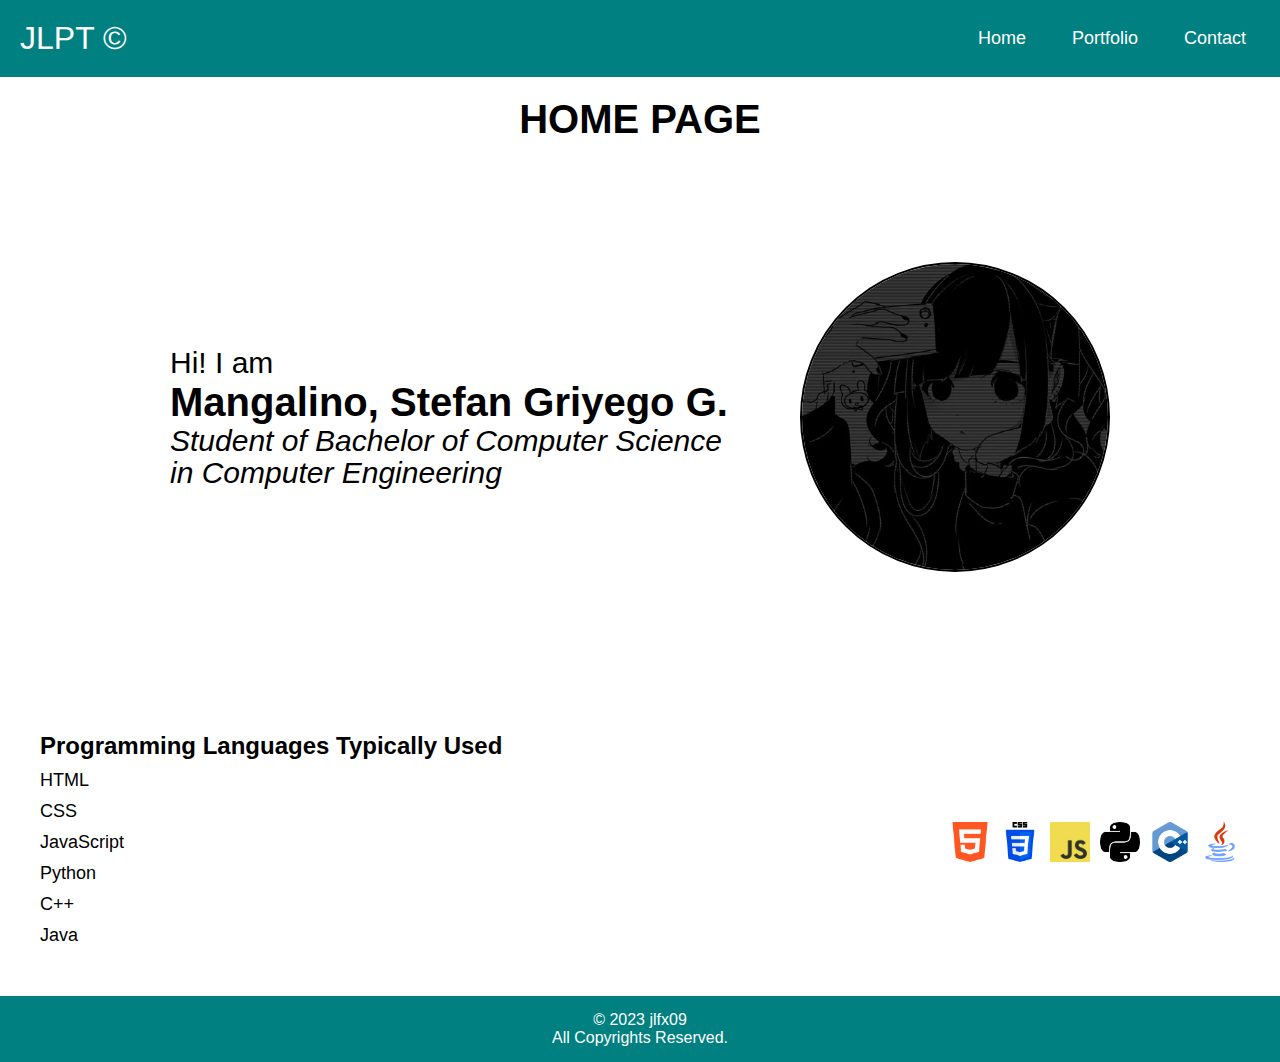
<file: index.html>
<!DOCTYPE html>
<html lang="en">
<head>
  <meta charset="UTF-8" />
  <meta http-equiv="X-UA-Compatible" content="IE=edge" />
  <meta name="viewport" content="width=device-width, initial-scale=1.0" />
  <link rel="stylesheet" href="style.css" />
  <title>Home Page (Portfolio)</title>
</head>
<body>
  <nav class="navbar">
    <!-- LOGO -->
    <div class="logo">JLPT &copy;</div>
    <!-- NAVIGATION MENU -->
    <ul class="nav-links">
      <!-- USING CHECKBOX HACK -->
      <input type="checkbox" id="checkbox_toggle" />
      <label for="checkbox_toggle" class="hamburger">&#9776;</label>
      <!-- NAVIGATION MENUS -->
      <div class="menu">
        <li><a href="index.html">Home</a></li>
        <li><a href="portfolio.html">Portfolio</a></li>
        <li><a href="contact.html">Contact</a></li>
      </div>
    </ul>
  </nav>


  <div class = "HeadingTitle">
    <h1 class = "Maintxt">HOME PAGE</h1>
  </div>

  <section class="large-content">
    <div class="content-container">
      <div class="text">
        <p class="secondary-font">Hi! I am</p>
        <h1 class="font-large">Mangalino, Stefan Griyego G.</h1>
        <p class="third-font">Student of Bachelor of Computer Science <br>in Computer Engineering</p>
      </div>
      <img src="image/pfp.jpg" class="image">
    </div>
  </section>


  <div class="ProgrammingSection">
    <div class="ProgrammingText">
      <h2>Programming Languages Typically Used</h2>
      <ul>
        <li>HTML</li>
        <li>CSS</li>
        <li>JavaScript</li>
        <li>Python</li>
        <li>C++</li>
        <li>Java</li>
      </ul>
    </div>
    <br>
    <div class="ProgrammingIcons">
      <div class="icon"><img src="image/html5.png" alt="HTML Icon"></div>
      <div class="icon"><img src="image/css.png" alt="CSS Icon"></div>
      <div class="icon"><img src="image/js.png" alt="JavaScript Icon"></div>
      <div class="icon"><img src="image/Python.png" alt="Python Icon"></div>
      <div class="icon"><img src="image/C++.png" alt="C++ Icon"></div>
      <div class="icon"><img src="image/Java.png" alt="Java Icon"></div>
    </div>
  </div>

</body>

<footer class="footer">
  <p>&copy; 2023 jlfx09 <br> All Copyrights Reserved.</p>
</footer>

</html>
</file>
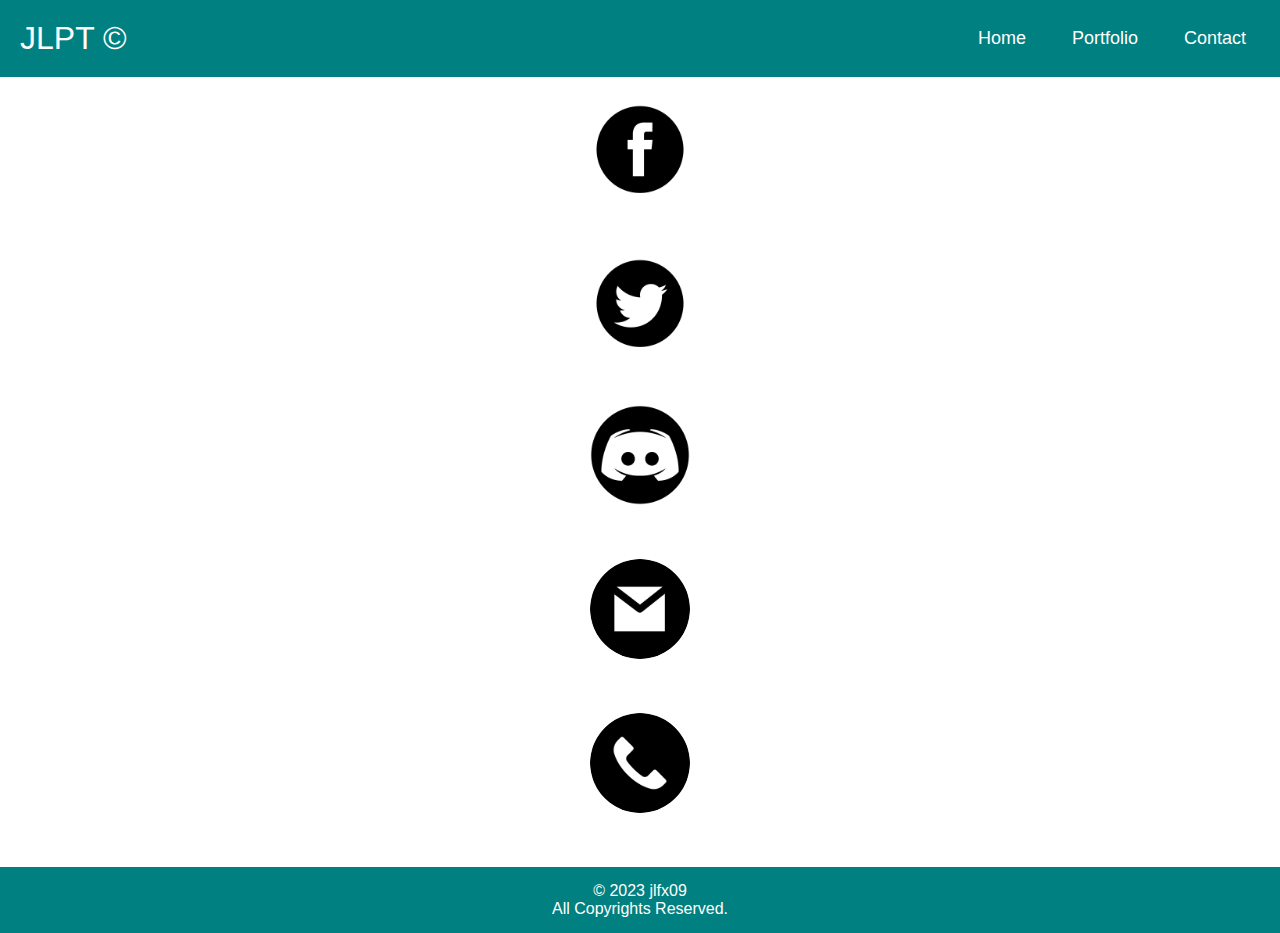
<file: contact.html>
<!DOCTYPE html>
<html lang="en">
<head>
  <meta charset="UTF-8" />
  <meta http-equiv="X-UA-Compatible" content="IE=edge" />
  <meta name="viewport" content="width=device-width, initial-scale=1.0" />
  <link rel="stylesheet" href="contact.css" />
  <link rel="stylesheet" href="style.css" >
  <title>Contacts</title>
</head>

<body>
  <nav class="navbar">
    <!-- LOGO -->
    <div class="logo">JLPT &copy;</div>
    <!-- NAVIGATION MENU -->
    <ul class="nav-links">
      <!-- USING CHECKBOX HACK -->
      <input type="checkbox" id="checkbox_toggle" />
      <label for="checkbox_toggle" class="hamburger">&#9776;</label>
      <!-- NAVIGATION MENUS -->
      <div class="menu">
        <li><a href="index.html">Home</a></li>
        <li><a href="portfolio.html">Portfolio</a></li>
        <li><a href="contact.html">Contact</a></li>
      </div>
    </ul>
  </nav>

  <div class="contact-details">
    <div class="contact-item">
      <img src="image/facebook.png" alt="Facebook" />
      <div class="contact-bubble">Facebook: @ichinosereii</div>
    </div>
    <div class="contact-item">
      <img src="image/twitter.png" alt="Twitter" />
      <div class="contact-bubble">Twitter: ykiritsu</div>
    </div>
    <div class="contact-item">
      <img src="image/discord.png" alt="Discord" />
      <div class="contact-bubble">Discord: yumina_belfast</div>
    </div>
    <div class="contact-item">
        <img src="image/gmail.png" alt="Gmail" />
        <div class="contact-bubble">Gmail: ykiritsu@gmail.com</div>
    </div>
    <div class="contact-item">
        <img src="image/phone-call.png" alt="Gmail" />
        <div class="contact-bubble">Phone: +639292735741</div>
    </div>
  </div>

  
<footer class="footer">
    <p>&copy; 2023 jlfx09 <br> All Copyrights Reserved.</p>
</footer>

</body>
</html>
</file>
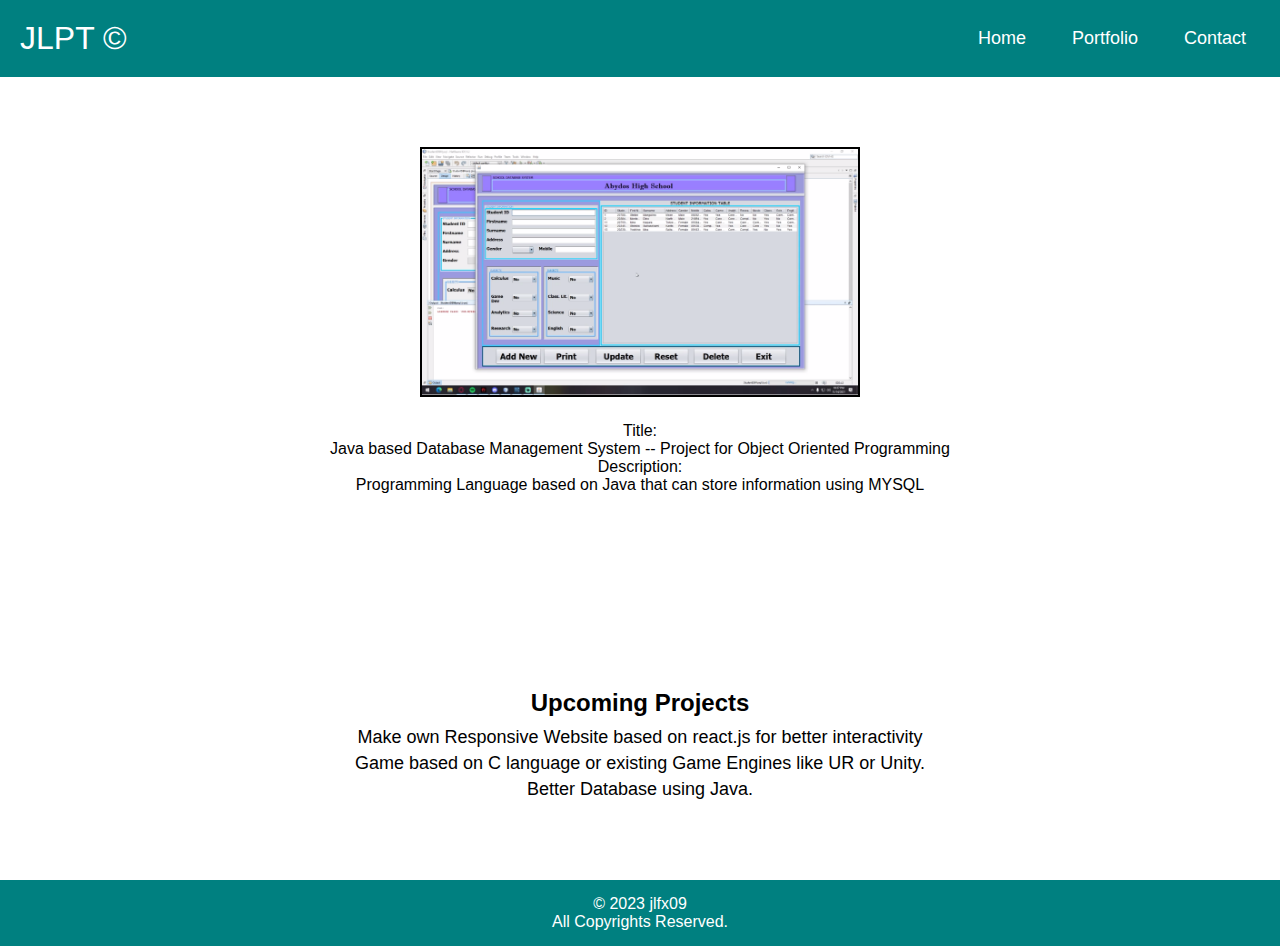
<file: portfolio.html>
<!DOCTYPE html>
<html lang="en">

<head>
    <meta charset="UTF-8" />
    <meta http-equiv="X-UA-Compatible" content="IE=edge" />
    <meta name="viewport" content="width=device-width, initial-scale=1.0" />
    <link rel="stylesheet" href="portfolio.css" />
    <title>Portfolio Portion</title>
</head>

<body>
    <nav class="navbar">
        <!-- LOGO -->
        <div class="logo">JLPT &copy;</div>

        <!-- NAVIGATION MENU -->
        <ul class="nav-links">
            <!-- USING CHECKBOX HACK -->
            <input type="checkbox" id="checkbox_toggle" />
            <label for="checkbox_toggle" class="hamburger">&#9776;</label>

            <!-- NAVIGATION MENUS -->
            <div class="menu">
                <li><a href="index.html">Home</a></li>
                <li><a href="portfolio.html">Portfolio</a></li>
                <li><a href="contact.html">Contact</a></li>
            </div>
        </ul>
    </nav>

    <div class="carousel-container">
        <img src="" alt="Image" class="carousel-image" id="carousel-image">
        <p class="carousel-text" id="carousel-text">Text for Image</p>
    </div>

    <div class="upcoming-projects">
        <h2>Upcoming Projects</h2>
        <ul>
            <li>Make own Responsive Website based on react.js for better interactivity</li>
            <li>Game based on C language or existing Game Engines like UR or Unity.</li>
            <li>Better Database using Java.</li>
            <!-- Add more upcoming projects here -->
        </ul>
    </div>
    
    <script>
        // JavaScript to implement the carousel
        const imagesAndTexts = [
            { image: "image/image1.png", text: "Title:<br> Java based Database Management System -- Project for Object Oriented Programming <br> Description: <br> Programming Language based on Java that can store information using MYSQL <br>" },
            { image: "image/image2.jpg", text: "Title: <br> Responsive Login Page Based on HTML and CSS <br> Description: <br> A webpage based around CSS and HTML with subtle Javascript that acts as a Login Page for website creation training." },
            { image: "image/image3.png", text: "Title: <br> Basic Website using HTML, CSS and JS <br> Description: <br> A basic website design based around HTML, CSS and JS which is used as a submission for Embedded Laboratory CPE-402." },
            // Add more objects for additional images and text
        ];

        let currentIndex = 0;

        function changeImage() {
        const imageElement = document.getElementById("carousel-image");
        const textElement = document.getElementById("carousel-text");
        imageElement.src = imagesAndTexts[currentIndex].image;
        textElement.innerHTML = imagesAndTexts[currentIndex].text;
        currentIndex = (currentIndex + 1) % imagesAndTexts.length;
        }

        // Call changeImage function every 7 seconds
        setInterval(changeImage, 4000);

        // Initial image load
        changeImage();
    </script>

<footer class="footer">
    <p>&copy; 2023 jlfx09 <br> All Copyrights Reserved.</p>
</footer>

</body>
</html>
</file>
<file: style.css>
/* UTILITIES */
* {
    margin: 0;
    padding: 0;
    box-sizing: border-box;
  }
  
  body {
    font-family: 'Arial', sans-serif;
    display: flex;
    flex-direction: column;
    min-height: 100vh; /* Ensure the body takes up at least the viewport height */
    margin: 0;
  }
  
  a {
    text-decoration: none;
  }
  
  li {
    list-style: none;
  }

  .navbar {
    display: flex;
    align-items: center;
    justify-content: space-between;
    padding: 20px;
    background-color: teal;
    color: #fff;
  }
  
  .nav-links a {
    color: #fff;
  }
  

  .logo {
    font-size: 32px;
  }
  

  .menu {
    display: flex;
    gap: 1em;
    font-size: 18px;
  }
  
  .menu li:hover {
    background-color: #4c9e9e;
    border-radius: 5px;
    transition: 0.3s ease;
  }
  
  .menu li {
    padding: 5px 14px;
  }

  .large-content {
    display: flex;
    justify-content: space-between; /* Add space between left and right containers */
    align-items: center;
}

.left-container {
    flex: 1; /* Occupy available space in the left container */
    padding: 0 20px; /* Add some padding to the left container */
    padding-top: 100px;
}

.right-container {
    flex: 1; /* Occupy available space in the right container */
    text-align: right; /* Align the image and text to the right in the right container */
    padding-right: 20px;
    padding-top: 100px;
}

.font-large {
    font-family: 'Arial', sans-serif;
    font-size: 40px;
    color: black;
    justify-content: space-between;
    padding-left: 50px;
}

.secondary-font {
    font-family: 'Arial', sans-serif;
    font-size: 30px;
    color: black;
    justify-content: space-between;
    padding-left: 50px;
}

.third-font {
    font-family: 'Arial', sans-serif;
    font-size: 30px;
    color: black;
    justify-content: space-between;
    padding-left: 50px;
    line-height: 32px;
    font-style: italic;
}

.image {
    max-width: 25%;
    max-height: 25%;
    border: 2px solid black;
}
  
.footer {
  background-color: teal;
  color: white;
  text-align: center;
  padding: 15px;
  margin-top: auto; /* Push the footer to the bottom */
}

  /* RESPONSIVE NAVBAR MENU STARTS */

/* CHECKBOX HACK */

input[type=checkbox] {
    display: none;
  } 
  
  /* HAMBURGER MENU */
  .hamburger {
    display: none;
    font-size: 24px;
    user-select: none;
  }
  
  /* APPLYING MEDIA QUERIES */
  @media (max-width: 768px) {
   .menu {
      display:none;
      position: absolute;
      background-color:teal;
      right: 0;
      left: 0;
      text-align: center;
      padding: 16px 0;
    }
  
    .menu li:hover {
      display: inline-block;
      background-color:#4c9e9e;
      transition: 0.3s ease;
    }
  
    .menu li + li {
      margin-top: 12px;
    }
  
    input[type=checkbox]:checked ~ .menu {
      display: block;
    }
  
    .hamburger {
      display: block;
    }
}/* UTILITIES */
* {
  margin: 0;
  padding: 0;
  box-sizing: border-box;
}

body {
  font-family: 'Arial', sans-serif;
}

a {
  text-decoration: none;
}

li {
  list-style: none;
}

.navbar {
  display: flex;
  align-items: center;
  justify-content: space-between;
  padding: 20px;
  background-color: teal;
  color: #fff;
}

.nav-links a {
  color: #fff;
}


.logo {
  font-size: 32px;
}


.menu {
  display: flex;
  gap: 1em;
  font-size: 18px;
}

.menu li:hover {
  background-color: teal;
  border-radius: 5px;
  transition: 0.3s ease;
}

.menu li {
  padding: 5px 14px;
}

.large-content {
  position: relative;
  text-align: justify;
  padding: 100px 0;
  justify-content: space-between;
}

.font-large {
  font-family: 'Arial', sans-serif;
  font-size: 40px;
  color: black;
  justify-content: space-between;
  padding-left: 150px;
  margin-right: 50px;
}

.secondary-font {
  font-family: 'Arial', sans-serif;
  font-size: 30px;
  color: black;
  justify-content: space-between;
  padding-left: 150px;
  margin-right: 50px;
}

.third-font {
  font-family: 'Arial', sans-serif;
  font-size: 30px;
  color: black;
  justify-content: space-between;
  padding-left: 150px;
  line-height: 32px;
  font-style: italic;
  margin-right: 50px;
}

.content-container {
display: flex;
align-items: center;
padding: 20px;
}

.image {
max-width: 25%; /* Adjust the image size as needed */
height: 25%; /* Maintain aspect ratio */
border: 2px solid black;
margin-right: 150px; /* Adjust the margin as needed to move the image closer to the text */
border-radius: 50%;
}

.text {
flex-grow: 1;
}

.HeadingTitle {
display: flex;
align-items: center;
justify-content: center;
}

.Maintxt {
font-family: 'Arial', sans-serif;
font-size: 40px;
margin-top: 20px;
}

.ProgrammingSection {
display: flex;
justify-content: space-between;
align-items: center;
padding: 40px;
background-color: white; /* Adjust the background color as needed */
}

.ProgrammingText {
flex: 1;
}

.ProgrammingText h2 {
font-size: 24px;
margin-bottom: 10px;
}

.ProgrammingText ul {
list-style: none;
padding: 0;
}

.ProgrammingText li {
font-size: 18px;
margin-bottom: 10px;
}

.ProgrammingIcons {
flex: 1;
display: flex;
justify-content: flex-end;
}

.ProgrammingIcons img {
width: 40px; /* Adjust the icon size as needed */
height: 40px;
margin-left: 10px; /* Adjust the margin between icons as needed */
}

.footer {
background-color: teal;
color: white;
text-align: center;
padding: 15px;
margin-top: auto; /* Push the footer to the bottom */
}

/* RESPONSIVE NAVBAR MENU STARTS */

/* CHECKBOX HACK */

input[type=checkbox] {
  display: none;
} 

/* HAMBURGER MENU */
.hamburger {
  display: none;
  font-size: 24px;
  user-select: none;
}

/* APPLYING MEDIA QUERIES */
@media (max-width: 768px) {
 .menu {
    display:none;
    position: absolute;
    background-color:teal;
    right: 0;
    left: 0;
    text-align: center;
    padding: 16px 0;
  }

  .menu li:hover {
    display: inline-block;
    background-color:#4c9e9e;
    transition: 0.3s ease;
  }

  .menu li + li {
    margin-top: 12px;
  }

  input[type=checkbox]:checked ~ .menu {
    display: block;
  }

  .hamburger {
    display: block;
  }
}

@media (max-width: 768px) {
.large-content {
  padding: 100px 0; /* Adjust padding for smaller screens */
}

.font-large {
  font-size: 32px; /* Adjust font size for smaller screens */
  padding-left: 0; /* Remove padding for smaller screens */
  text-align: center;
  margin-left: auto;
  margin-right: auto;
}

.secondary-font {
  padding-top:50px;
  font-size: 24px; /* Adjust font size for smaller screens */
  padding-left: 0; /* Remove padding for smaller screens */
  text-align: center;
  margin-left: auto;
  margin-right: auto;
}

.third-font {
  font-size: 24px; /* Adjust font size for smaller screens */
  padding-left: 0; /* Remove padding for smaller screens */
  line-height: 28px; /* Adjust line-height for smaller screens */
  text-align: center;
  margin-left: auto;
  margin-right: auto;
}

.content-container {
  flex-direction: column; /* Stack elements vertically on smaller screens */
  align-items: center; /* Center-align items vertically */
}

.image {
  max-width: 50%; /* Adjust image size for smaller screens */
  height: auto; /* Maintain aspect ratio */
  margin-left: auto;
  margin-right: auto;
  margin-top: 20px;
  border-radius: 50%;
}

.ProgrammingSection {
  text-align: center; /* Center-align text content */
  justify-content: center; /* Center-align flex items (icons) */
  flex-direction: column; /* Stack elements vertically */
  padding: 20px; /* Adjust padding as needed */
}

.ProgrammingText {
  text-align: center; /* Center-align text within ProgrammingText */
}

.ProgrammingIcons {
  justify-content: center; /* Center-align icons within ProgrammingIcons */
}

.ProgrammingIcons img {
  margin-left: 0; /* Remove margin between icons for center alignment */
}
}
</file>
<file: contact.css>
.contact-details {
    display: flex;
    flex-direction: column; /* Change to vertical */
    align-items: center;
    margin-top: 20px;
  }

  .contact-item {
    text-align: center;
    cursor: pointer;
    margin-bottom: 50px; /* Adjust this value to set the desired vertical gap */
  }

  .contact-item img {
    width: 100px;
    height: 100px;
    border-radius: 50%;
  }

  .contact-bubble {
    display: none;
    position: absolute;
    background-color: #ffffff;
    padding: 10px;
    border: 1px solid #ccc;
    border-radius: 5px;
    text-align: center;
    z-index: 1;
  }

  .contact-item:hover .contact-bubble {
    display: block;
  }
</file>
<file: portfolio.css>
* {
    margin: 0;
    padding: 0;
    box-sizing: border-box;
  }
  
  body {
    font-family: 'Arial', sans-serif;
    display: flex;
    flex-direction: column;
    min-height: 100vh; /* Ensure the body takes up at least the viewport height */
    margin: 0;
  }
  
  a {
    text-decoration: none;
  }
  
  li {
    list-style: none;
  }

  .navbar {
    display: flex;
    align-items: center;
    justify-content: space-between;
    padding: 20px;
    background-color: teal;
    color: #fff;
  }
  
  .nav-links a {
    color: #fff;
  }
  

  .logo {
    font-size: 32px;
  }
  

  .menu {
    display: flex;
    gap: 1em;
    font-size: 18px;
  }
  
  .menu li:hover {
    background-color: #4c9e9e;
    border-radius: 5px;
    transition: 0.3s ease;
  }
  
  .menu li {
    padding: 5px 14px;
  }


.carousel-container {
    display: flex;
    align-items: center;
    justify-content: center;
    flex-direction: column;
    margin-top: 70px;
    
}

.carousel-image {
    max-width: 100%; /* Limit the width */
    max-height: 250px; /* Limit the height */
    height: auto; /* Maintain aspect ratio */
    border: 2px solid black;
} 


.carousel-text {
    text-align: center;
    text-align-last: center;
    margin-top: 10px;
    padding-left: 100px;
    padding-right: 100px;
    margin-top:25px;
}

.upcoming-projects {
  background-color: white; /* Background color for the upcoming projects section */
  padding: 75px;
  text-align: center;
  margin-top: 120px; /* Adjust the margin-top value as desired */
}

.upcoming-projects h2 {
  font-size: 24px;
  margin-bottom: 10px;
}

.upcoming-projects ul {
  list-style: none;
  padding: 0;
}

.upcoming-projects li {
  font-size: 18px;
  margin: 5px 0;
}

.footer {
  background-color: teal;
  color: white;
  text-align: center;
  padding: 15px;
  margin-top: auto; /* Push the footer to the bottom */
}


/* RESPONSIVE NAVBAR MENU STARTS */

/* CHECKBOX HACK */

input[type=checkbox] {
    display: none;
  } 
  
  /* HAMBURGER MENU */
  .hamburger {
    display: none;
    font-size: 24px;
    user-select: none;
  }
  
  /* APPLYING MEDIA QUERIES */
  @media (max-width: 768px) {
    .menu {
       display:none;
       position: absolute;
       background-color:teal;
       right: 0;
       left: 0;
       text-align: center;
       padding: 16px 0;
     }
   
     .menu li:hover {
       display: inline-block;
       background-color:#4c9e9e;
       transition: 0.3s ease;
     }
   
     .menu li + li {
       margin-top: 12px;
     }
   
     input[type=checkbox]:checked ~ .menu {
       display: block;
     }
   
     .hamburger {
       display: block;
     }
 
   .carousel-text {
     justify-content: center; /* Center text horizontally */
     align-items: center; /* Center text vertically */
     padding-left: 10px; /* Adjust padding for even smaller screens */
     padding-right: 10px; /* Adjust padding for even smaller screens */
     font-size: 15px;
   }
 
   .carousel-image {
     max-width: 50%; /* Limit the width */
     max-height: 50%; /* Limit the height */
     height: auto; /* Maintain aspect ratio */
     border: 2px solid black;
     border-radius: 15%;
     padding-right: 10px;
     padding-left: 10px;
     display: block; /* Ensure the image is centered */
     margin: 0 auto; /* Center the image horizontally */
 } 
   
 .upcoming-projects {
  background-color: white;
  padding: 20px; /* Further adjust padding for very small screens */
  margin-top: auto; /* Adjust the margin-top to a smaller value */
}

.upcoming-projects h2 {
  font-size: 18px; /* Further adjust font size for very small screens */
}

.upcoming-projects li {
  font-size: 14px; /* Further adjust font size for very small screens */
}
.footer {
  background-color: teal;
  color: white;
  text-align: center;
  padding: 15px;
  margin-top: auto; /* Push the footer to the bottom */
}
}
</file>
